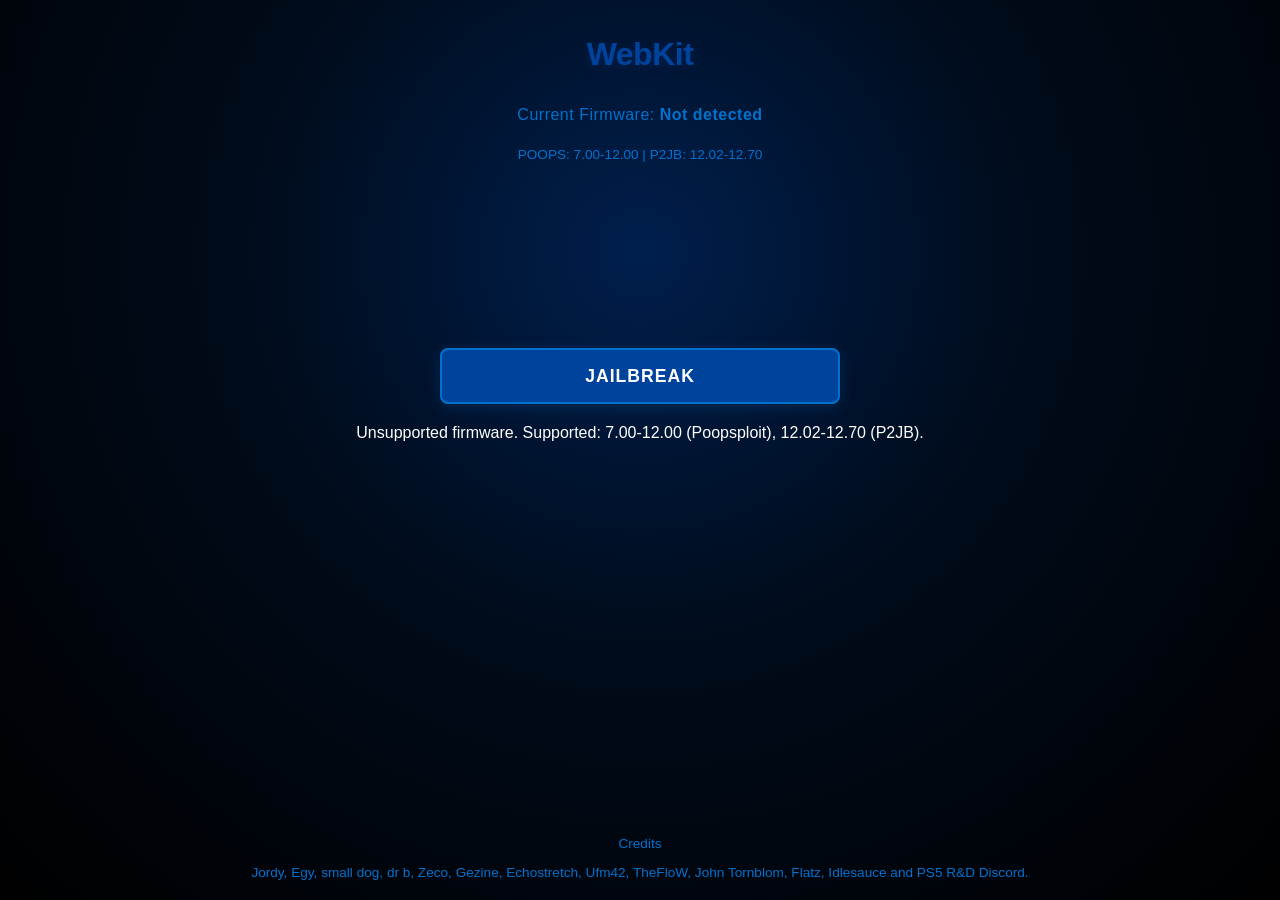
<file: index.html>
<!DOCTYPE html>
<html lang="en">
<head>
<meta charset="utf-8">
<meta name="viewport" content="width=device-width, initial-scale=1">
<title>WebKit PS5</title>
<link rel="stylesheet" href="main.css?v=final">
<style>
body { 
    background: radial-gradient(circle at 50% 28%, #001f4d 0%, #000b1a 44%, #000000 100%) !important; 
    color: #ffffff !important; 
    font-family: 'Segoe UI', Tahoma, Geneva, Verdana, sans-serif !important; /* Letra mais limpa e moderna */
    line-height: 1.6 !important; /* Melhor espaçamento entre linhas de texto */
}

h1 { 
    color: #00439c !important; 
    font-weight: 700 !important;
    letter-spacing: -0.5px !important; /* Letras ligeiramente mais juntas, estilo premium */
    text-shadow: 0 2px 10px rgba(0, 67, 156, 0.3) !important; /* Brilho sutil atrás do título */
}

.btn { 
    background: #00439c !important; 
    border: 2px solid #0072ce !important; 
    color: #ffffff !important; 
    border-radius: 8px !important; /* Cantos suavizados e modernos */
    padding: 10px 24px !important; /* Mais espaço interno para o botão respirar */
    font-weight: 600 !important;
    text-transform: uppercase !important; /* Letras maiúsculas estilo menu de jogo */
    letter-spacing: 1px !important;
    box-shadow: 0 4px 15px rgba(0, 114, 206, 0.2) !important; /* Sombra azul brilhante */
    transition: all 0.3s ease !important; /* Efeito suave ao passar o mouse */
    cursor: pointer !important;
}

.btn:hover {
    background: #0072ce !important; /* O botão acende */
    border-color: #00a3ff !important;
    box-shadow: 0 0 20px rgba(0, 163, 255, 0.6) !important; /* Brilho neon intenso */
    transform: translateY(-2px) !important; /* O botão sobe de leve */
}

.text-secondary { 
    color: #0072ce !important; 
    font-weight: 500 !important;
}

#top-bar-text { 
    color: #0072ce !important; 
    font-weight: 500 !important;
    letter-spacing: 0.5px !important;
}
</style>
</head>
<body>
<div class="p-2">
<h1 class="text-center">WebKit</h1>
<p class="text-center" id="top-bar-text">Current Firmware: <span class="fw-bold" id="current-fw">Unknown</span></p>
<p class="text-center text-secondary">POOPS: 7.00-12.00 | P2JB: 12.02-12.70</p>
</div>
<div id="main-content">
<div id="pre-jb-view" class="selected">
<a tabindex="0" class="btn fw-bold" id="run-jb">Jailbreak</a>
<p id="fw-status" hidden></p>
</div>
</div>
<div class="position-relative text-center p-2 mb-2">
<p class="text-secondary">Credits</p>
<p class="text-secondary mt-2">Jordy, Egy, small dog, dr b, Zeco, Gezine, Echostretch, Ufm42, TheFloW, John Tornblom, Flatz, Idlesauce and PS5 R&amp;D Discord.</p>
</div>
<script>
try {
var POOPS_HREF = "slopkit/poops.html?go=1&auto=1&production=1&trigger=netcontrol"
+ "&attempts=8&only=ps0_preflight,ps1_prepare,ps3_stage0,ps4_validate,"
+ "ps5_stage1,ps6_stage2,ps8_stage3,ps9_stage4,ps10_stage5&log=debug"
+ "&payload=1&v=final";
var P2JB_HREF = "slopkit/p2jb.html?go=1&auto=1&production=1&log=debug"
+ "&payload=1&v=final";
var POOPS_FIRMWARES = [
  "7.00", "7.01", "7.20", "7.40", "7.60", "7.61",
  "8.00", "8.20", "8.40", "8.60",
  "9.00", "9.05", "9.20", "9.40", "9.60",
  "10.00", "10.01", "10.20", "10.40", "10.60",
  "11.00", "11.20", "11.40", "11.60", "12.00"
];
var P2JB_FIRMWARES = [
  "12.02", "12.20", "12.40", "12.60", "12.70"
];
var ua = navigator.userAgent;
var fwStr = "";
var marker = "PlayStation 5/";
var idx = ua.indexOf(marker);
if (idx >= 0) {
  fwStr = ua.substring(idx + marker.length).split(" ")[0].split(";")[0].split(")")[0];
}
var el = document.getElementById("current-fw");
el.textContent = fwStr || "Not detected";
var jbButton = document.getElementById("run-jb");
var fwStatus = document.getElementById("fw-status");
var href = "";
if (POOPS_FIRMWARES.indexOf(fwStr) !== -1) href = POOPS_HREF;
else if (P2JB_FIRMWARES.indexOf(fwStr) !== -1) href = P2JB_HREF;
if (href) {
  jbButton.setAttribute("href", href);
  try { jbButton.focus(); } catch (e) { }
} else {
  jbButton.classList.add("btn-disabled");
  jbButton.setAttribute("aria-disabled", "true");
  fwStatus.hidden = false;
  fwStatus.textContent = "Unsupported firmware"
  + (fwStr ? ": " + fwStr : "")
  + ". Supported: 7.00-12.00 (Poopsploit), 12.02-12.70 (P2JB).";
}
} catch (e) { }
</script>
</body>
</html>
</file>
<file: main.css>
font-size: 17px; 
} 

/* Definição das cores baseadas no PS5 */
:root {
    --bg-dark: #0a0f18;          /* O preto azulado profundo do centro do console */
    --surface-white: #f5f7fa;    /* O branco fosco das placas laterais */
    --ps-blue: #00439c;          /* O azul clássico da marca PlayStation */
    --ps-neon-blue: #00b2ff;     /* O azul brilhante dos LEDs de inicialização */
    --text-light: #ffffff;
    --text-muted: #8f9cae;
}

body { 
    user-select: none; 
    -webkit-user-select: none; 
    background-color: var(--bg-dark); 
    color: var(--text-light); 
    font-family: 'Segoe UI', Inter, Arial, sans-serif; /* Fontes mais modernas */
    display: grid; 
    grid-template-rows: auto 1fr auto; 
    height: 100vh; 
    padding: 0; 
    margin: 0; 
    overflow: hidden; 
    box-sizing: border-box; 
} 

a { 
    color: var(--ps-neon-blue); 
    text-decoration: none;
    transition: color 0.2s ease;
} 

a:hover {
    color: var(--text-light);
}

a:active, a:focus { 
    outline: 0; 
    border: none; 
} 

/* Botão Moderno Estilo PS5 (Branco com texto escuro) */
.btn { 
    padding: 0.8rem 2rem; 
    text-align: center; 
    text-decoration: none; 
    display: inline-block; 
    margin: .5rem; 
    cursor: pointer; 
    line-height: 2rem; 
    min-width: 5rem; 
    border-radius: 2rem; /* Bordas mais ovais e modernas */
    width: 50%; 
    background-color: var(--surface-white); 
    border: 2px solid transparent; 
    color: #04060a; /* Texto escuro para contrastar com o botão branco */
    font-size: 1.1rem; 
    font-weight: 700;
    letter-spacing: 0.5px;
    box-shadow: 0 4px 15px rgba(0, 0, 0, 0.3);
    transition: all .3s cubic-bezier(0.25, 0.8, 0.25, 1); 
    box-sizing: border-box; 
} 

/* Efeito de Brilho Azul do LED ao passar o mouse */
.btn:hover, .btn:focus { 
    background-color: var(--bg-dark); 
    color: var(--text-light); 
    border-color: var(--ps-neon-blue);
    box-shadow: 0 0 15px var(--ps-neon-blue); /* Efeito neon */
} 

/* Botão Secundário (Estilo o painel preto do PS5) */
.btn-secondary { 
    padding: .5rem 2rem; 
    font-size: 0.9rem; 
    background-color: rgba(255, 255, 255, 0.05);
    border: 1px solid rgba(255, 255, 255, 0.1);
    color: var(--text-light);
} 

.btn-secondary:hover {
    background-color: var(--ps-blue);
    border-color: var(--ps-blue);
    box-shadow: 0 0 10px var(--ps-blue);
}

#main-content { 
    position: relative; 
    box-sizing: border-box; 
} 

#main-content > div { 
    position: absolute; 
    top: 0; 
    left: 0; 
    width: 100%; 
    height: 100%; 
    opacity: 0; 
    pointer-events: none; 
    transition: opacity .3s ease-in-out; 
    box-sizing: border-box; 
    display: flex; 
} 

#pre-jb-view { 
    display: block !important; 
    padding-top: 18vh; 
    text-align: center; 
} 

#pre-jb-view .btn { 
    display: block; 
    width: 70%; 
    max-width: 400px; /* Evita que o botão fique gigante em telas grandes */
    margin: .8rem auto; 
} 

.selected { 
    opacity: 1 !important; 
    pointer-events: auto !important; 
} 

.position-relative { 
    position: relative; 
} 

.text-center { 
    text-align: center; 
} 

.fw-bold { 
    font-weight: 800; 
    letter-spacing: 0.5px;
} 

.text-secondary { 
    color: var(--text-muted); 
    margin: 0; 
    padding: 0; 
    text-overflow: ellipsis; 
    overflow: hidden; 
    white-space: nowrap; 
    font-size: .85rem; 
} 

.p-2 { 
    padding: .5rem !important; 
} 

.mt-2 { 
    margin-top: .5rem !important; 
} 

.mb-2 { 
    margin-bottom: .5rem !important; 
}
</file>
